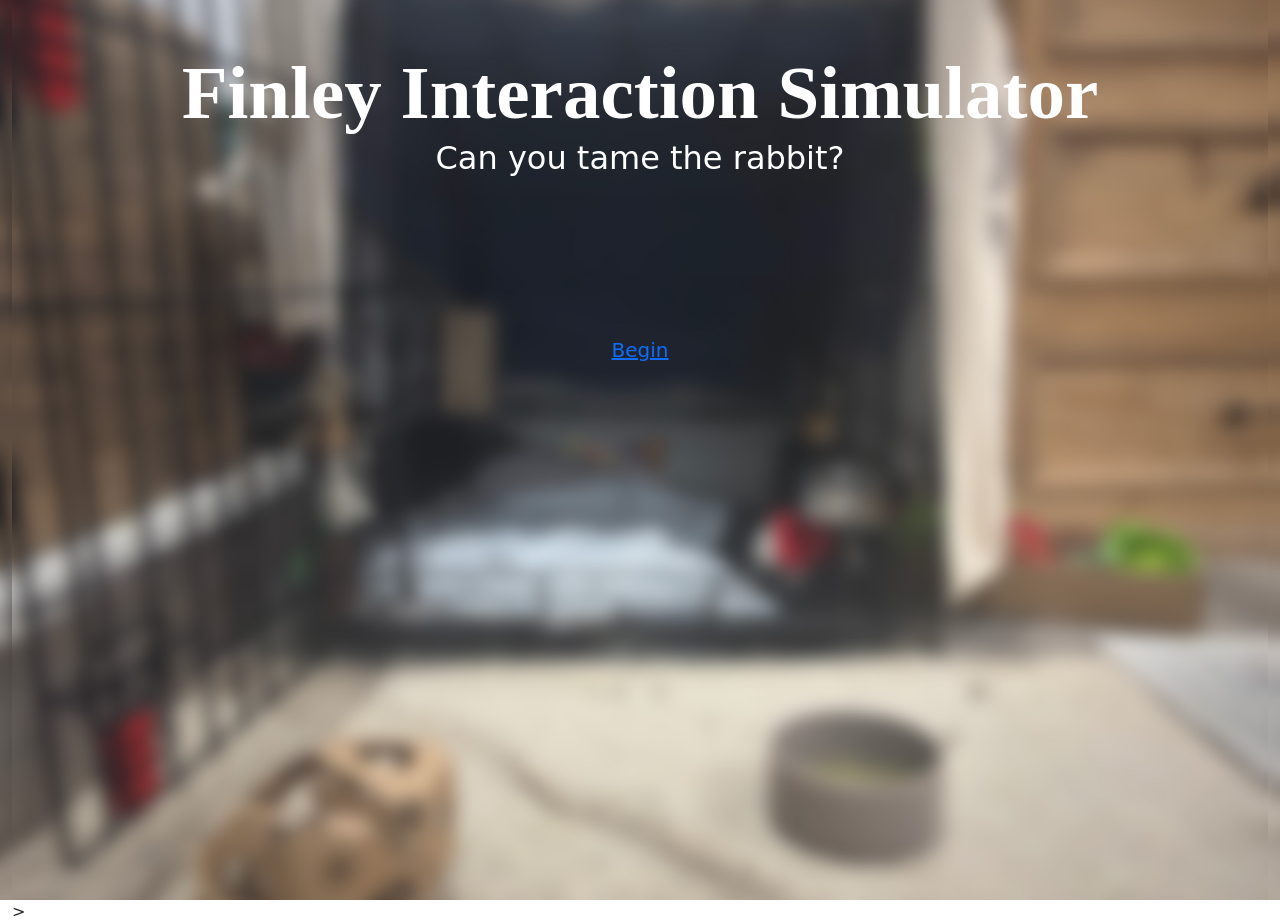
<file: index.html>
<!doctype html>
<html lang="en">
<head>
	<title>Finley Interaction Simulator</title>
		<meta name="viewpoint" content="width=device-width, initial-scale=1">
			<!-- <meta charset="utf-8"> -->
				<link href="https://cdn.jsdelivr.net/npm/bootstrap@5.3.8/dist/css/bootstrap.min.css" rel="stylesheet" integrity="sha384-sRIl4kxILFvY47J16cr9ZwB07vP4J8+LH7qKQnuqkuIAvNWLzeN8tE5YBujZqJLB" crossorigin="anonymous">
					<link rel="stylesheet" href="./assets/css/styles.css">
					</head>
					<link rel="preconnect" href="https://fonts.googleapis.com">
					<link rel="preconnect" href="https://fonts.gstatic.com" crossorigin>
					<link href="https://fonts.googleapis.com/css2?family=Alfa+Slab+One&family=Jost:ital,wght@0,100..900;1,100..900&display=swap" rel="stylesheet">
					<body>
						<div class="container-fluid">
							<div class="container-fluid text-center">
							  <div class="row align-items-start">
							      <div class="col">
								     
									      </div>
										  </div>
										  <div class="container text-center">
										    <div class="row align-items-start p-4">
											   
																					    </div>
																						</div>
																				
																							<h1 style="color: #ffffff;">Finley Interaction Simulator</h1>
																							<h2 style="color: #ffffff;">Can you tame the rabbit?</h2>
																						
																							<a href="page02.html"> Begin </a>
																							
																								<!-- <script src="./assets/js/main.js"></script> -->
																									 </div>
																									 	<script src="https://cdn.jsdelivr.net/npm/bootstrap@5.3.8/dist/js/bootstrap.bundle.min.js"></script>
																										</body>
																										</html>>
</file>
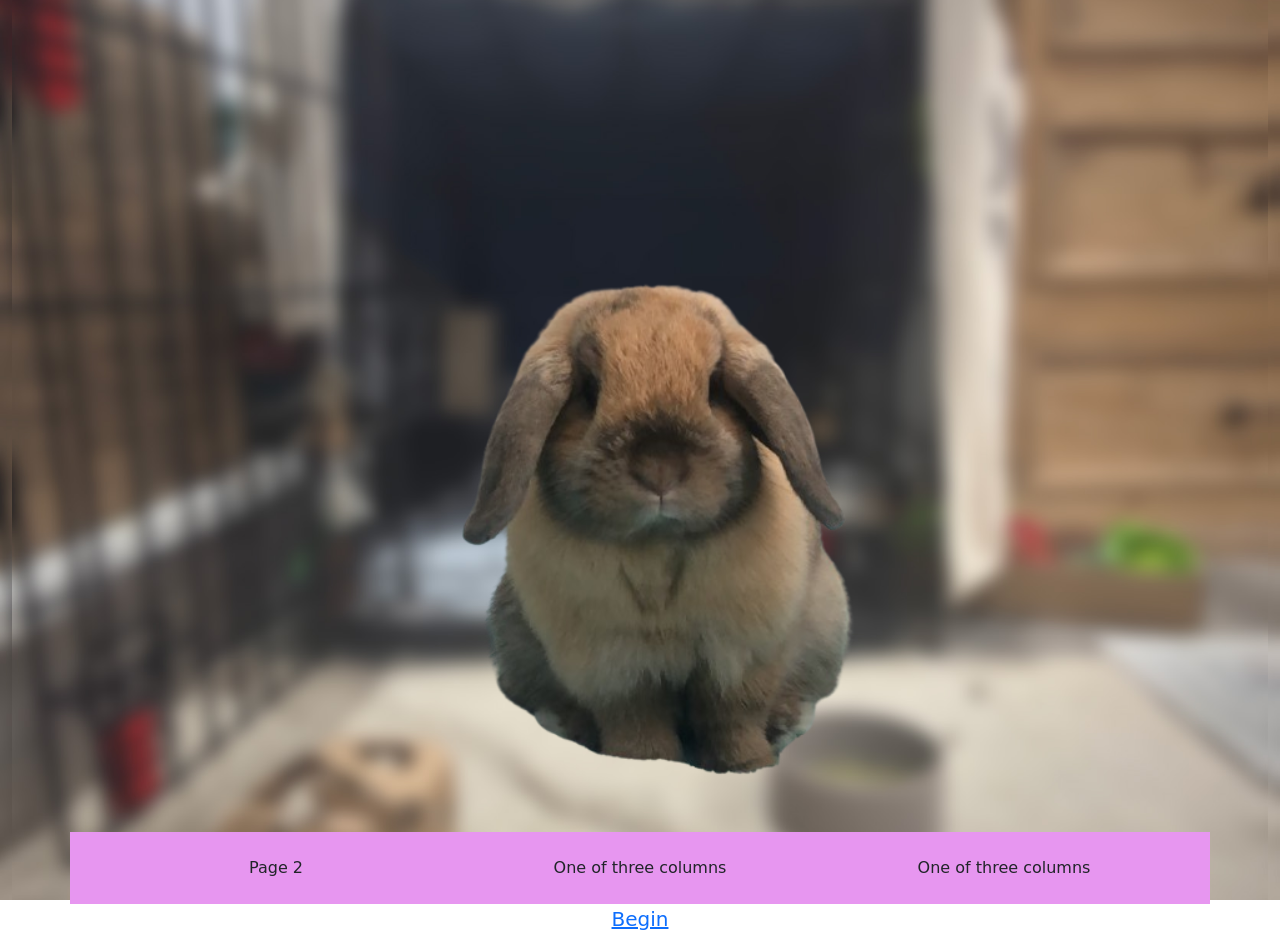
<file: page02.html>
<!doctype html>
<html lang="en">
<head>
	<title>Finley Interaction Simulator</title>
	<meta name="viewpoint" content="width=device-width, initial-scale=1">
	<!-- <meta charset="utf-8"> -->
	<link href="https://cdn.jsdelivr.net/npm/bootstrap@5.3.8/dist/css/bootstrap.min.css" rel="stylesheet" integrity="sha384-sRIl4kxILFvY47J16cr9ZwB07vP4J8+LH7qKQnuqkuIAvNWLzeN8tE5YBujZqJLB" crossorigin="anonymous">
	<link rel="stylesheet" href="./assets/css/styles.css">
</head>
<body>
	<div class="container-fluid">
	<div class="container-fluid text-center">
  <div class="row align-items-start">
    <div class="col">
    <img src="./assets/img/finley.png" class="fluid">
    </div>
</div>
<div class="container text-center">
  <div class="row align-items-start pink p-4">
    <div class="col">
Page 2    </div>
    <div class="col">
      One of three columns
    </div>
    <div class="col">
      One of three columns
    </div>
  </div>
</div>

	<a href="page02.html"> Begin </a>
	<!-- <script src="./assets/js/main.js"></script> -->
	 </div>
	<script src="https://cdn.jsdelivr.net/npm/bootstrap@5.3.8/dist/js/bootstrap.bundle.min.js"></script>
</body>
</html>
</file>
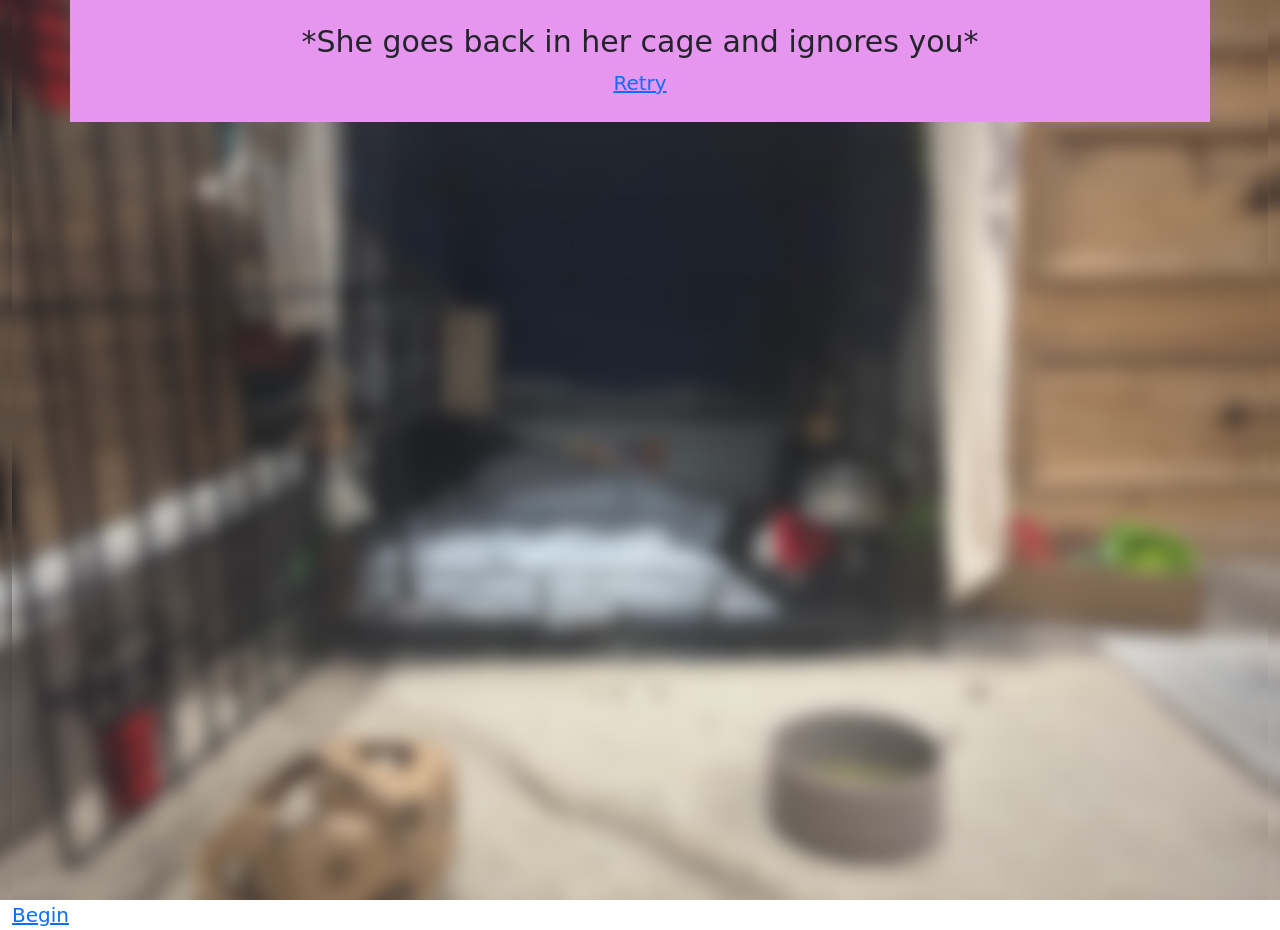
<file: page03.html>
<!doctype html>
<html lang="en">
<head>
	<title>Finley Interaction Simulator</title>
	<meta name="viewpoint" content="width=device-width, initial-scale=1">
	<!-- <meta charset="utf-8"> -->
	<link href="https://cdn.jsdelivr.net/npm/bootstrap@5.3.8/dist/css/bootstrap.min.css" rel="stylesheet" integrity="sha384-sRIl4kxILFvY47J16cr9ZwB07vP4J8+LH7qKQnuqkuIAvNWLzeN8tE5YBujZqJLB" crossorigin="anonymous">
	<link rel="stylesheet" href="./assets/css/styles.css">
</head>
<body>
	<div class="container-fluid">
	<div class="container-fluid text-center">
  <div class="row align-items-start">
    <div class="col">
   
    </div>
</div>
<div class="container text-center">
  <div class="row align-items-start pink p-4">
    <div class="col">
      <div></div>
<h3>*She goes back in her cage and ignores you*</h3>    </div>
    <a href="index.html"> Retry </a>
    </div>
  </div>
</div>

	<a href="page02.html"> Begin </a>
	<!-- <script src="./assets/js/main.js"></script> -->
	 </div>
	<script src="https://cdn.jsdelivr.net/npm/bootstrap@5.3.8/dist/js/bootstrap.bundle.min.js"></script>
</body>
</html>
</file>
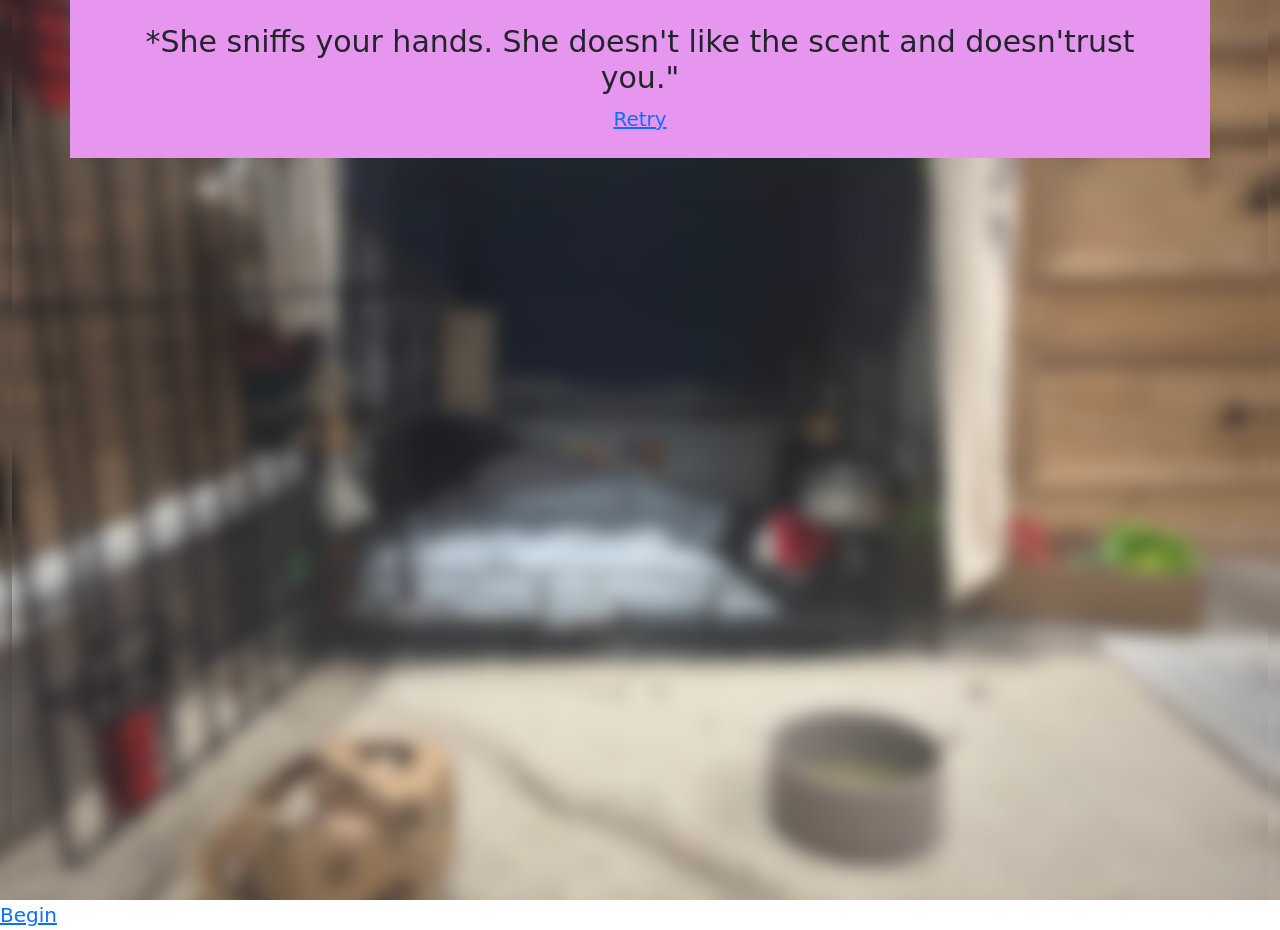
<file: page04.html>
<!doctype html>
<html lang="en">
<head>
	<title>Finley Interaction Simulator</title>
	<meta name="viewpoint" content="width=device-width, initial-scale=1">
	<!-- <meta charset="utf-8"> -->
	<link href="https://cdn.jsdelivr.net/npm/bootstrap@5.3.8/dist/css/bootstrap.min.css" rel="stylesheet" integrity="sha384-sRIl4kxILFvY47J16cr9ZwB07vP4J8+LH7qKQnuqkuIAvNWLzeN8tE5YBujZqJLB" crossorigin="anonymous">
	<link rel="stylesheet" href="./assets/css/styles.css">
</head>
<body>
	<div class="container-fluid">
	<div class="container-fluid text-center">
  <div class="row align-items-start">
    <div class="col">

    

    </div>
</div>
<div class="container text-center">
  <div class="row align-items-start pink p-4">
    <div class="col">
      <h3>*She sniffs your hands. She doesn't like the scent and doesn'trust you."</h3>    </div>
      <div>

      </div>
<a href="index.html"> Retry </a>    
</div>
    </div>
  </div>
</div>

	<a href="page02.html"> Begin </a>
	<!-- <script src="./assets/js/main.js"></script> -->
	 </div>
	<script src="https://cdn.jsdelivr.net/npm/bootstrap@5.3.8/dist/js/bootstrap.bundle.min.js"></script>
</body>
</html>
</file>
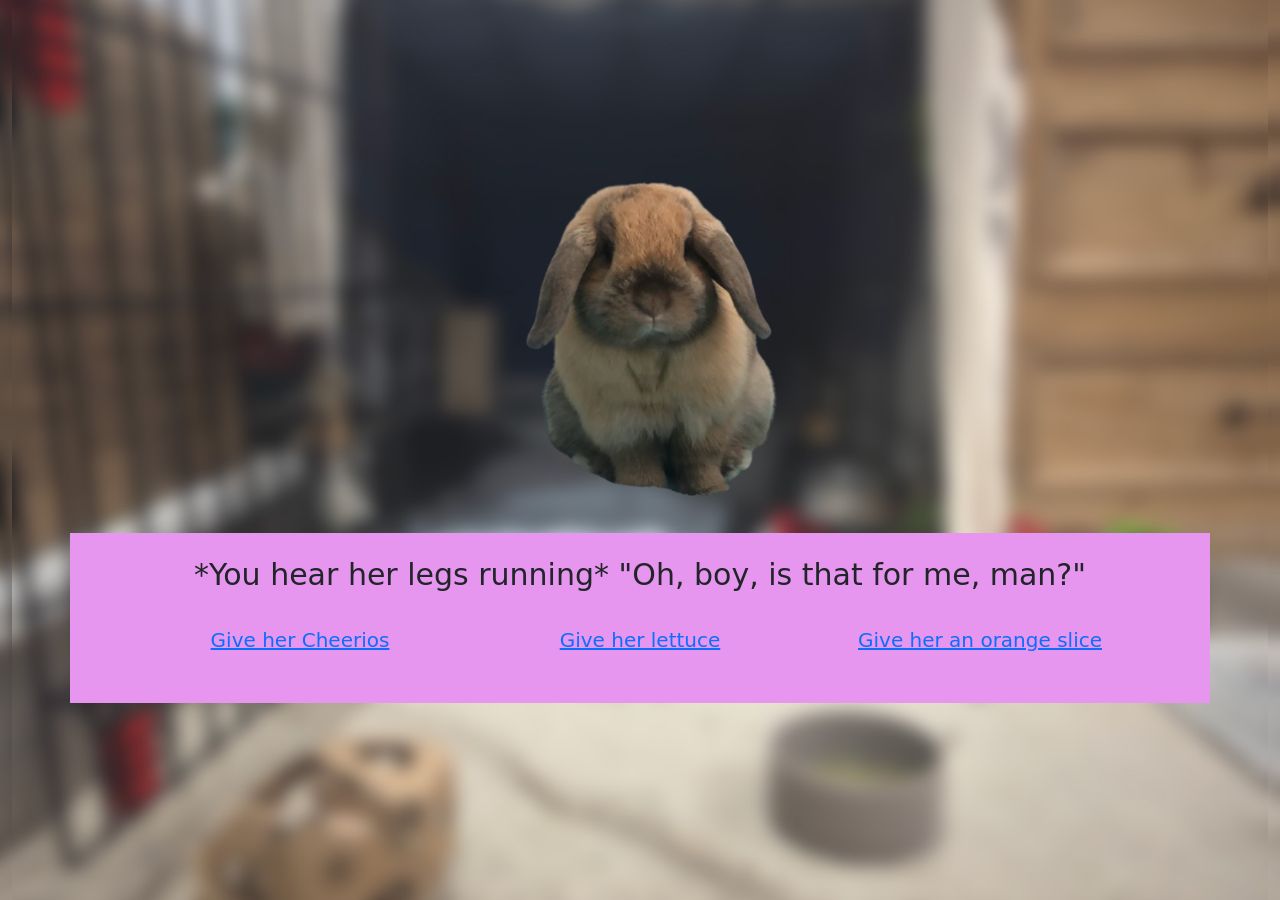
<file: page05.html>
<!doctype html>
<html lang="en">
<head>
	<title>Finley Interaction Simulator</title>
	<meta name="viewpoint" content="width=device-width, initial-scale=1">
	<!-- <meta charset="utf-8"> -->
	<link href="https://cdn.jsdelivr.net/npm/bootstrap@5.3.8/dist/css/bootstrap.min.css" rel="stylesheet" integrity="sha384-sRIl4kxILFvY47J16cr9ZwB07vP4J8+LH7qKQnuqkuIAvNWLzeN8tE5YBujZqJLB" crossorigin="anonymous">
	<link rel="stylesheet" href="./assets/css/styles.css">
</head>
<body>
	<div class="container-fluid">
	<div class="container-fluid text-center">
  <div class="row align-items-start">
    <div class="col">
    <img src="./assets/img/finley.png" alt="Description of the image" width="300">
    </div>
</div>
<div class="container text-center">
  <div class="row align-items-start pink p-4">
    <div class="col">
      <h3>*You hear her legs running* "Oh, boy, is that for me, man?"</h3>
      <div class="container text-center">
  <div class="row align-items-start pink p-4">
    <div class="col">
<a href="page06.html"> Give her Cheerios </a>     
</div>
    <div class="col">
      <a href="page07.html"> Give her lettuce </a>
    </div>
    <div class="col">
      <a href="page08.html"> Give her an orange slice </a>
    </div>
  </div>
</div>
    </div>
    
    </div>
  </div>
</div>

	
	<!-- <script src="./assets/js/main.js"></script> -->
	 </div>
	<script src="https://cdn.jsdelivr.net/npm/bootstrap@5.3.8/dist/js/bootstrap.bundle.min.js"></script>
</body>
</html>
</file>
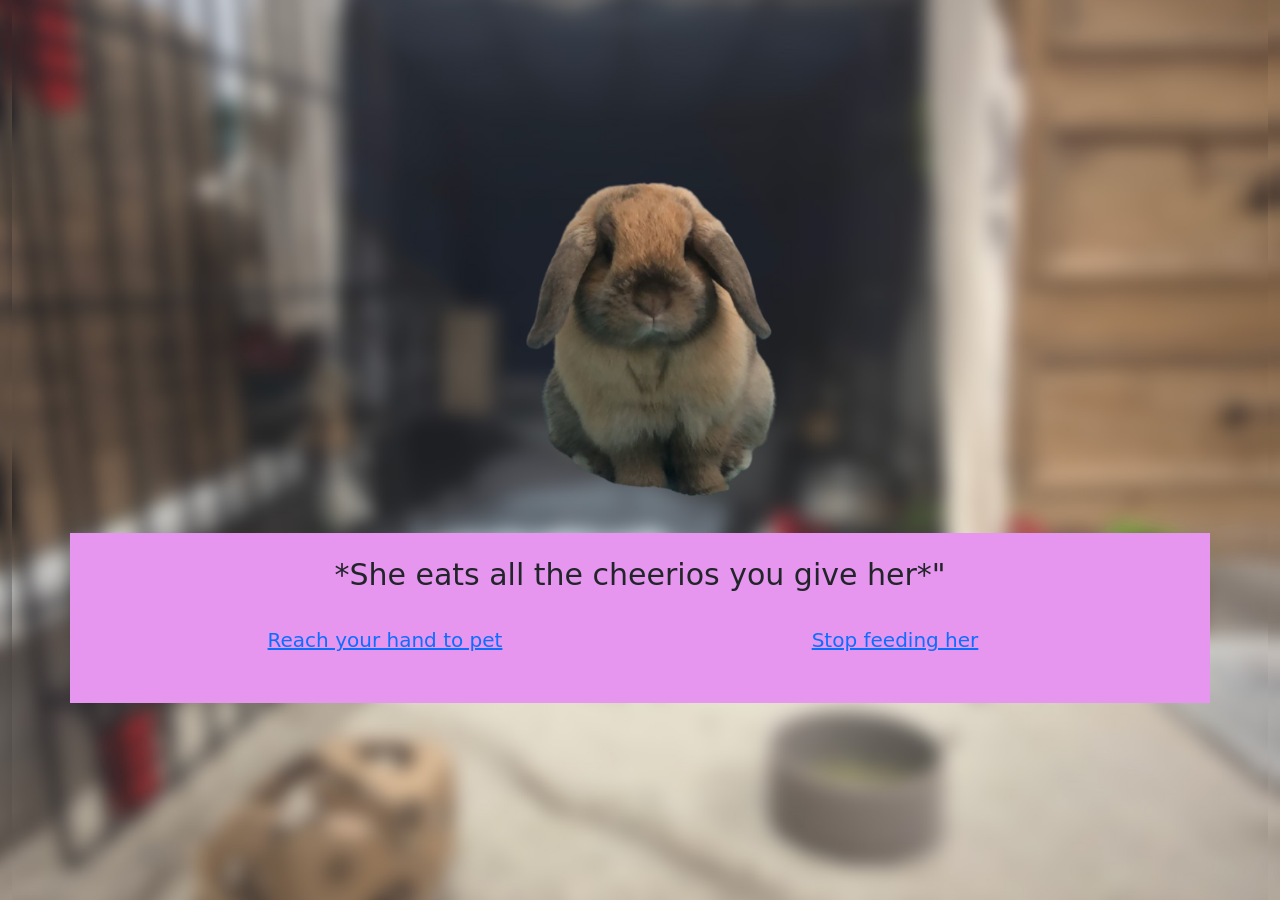
<file: page06.html>
<!doctype html>
<html lang="en">
<head>
	<title>Finley Interaction Simulator</title>
	<meta name="viewpoint" content="width=device-width, initial-scale=1">
	<!-- <meta charset="utf-8"> -->
	<link href="https://cdn.jsdelivr.net/npm/bootstrap@5.3.8/dist/css/bootstrap.min.css" rel="stylesheet" integrity="sha384-sRIl4kxILFvY47J16cr9ZwB07vP4J8+LH7qKQnuqkuIAvNWLzeN8tE5YBujZqJLB" crossorigin="anonymous">
	<link rel="stylesheet" href="./assets/css/styles.css">
</head>
<body>
	<div class="container-fluid">
	<div class="container-fluid text-center">
  <div class="row align-items-start">
    <div class="col">
    <img src="./assets/img/finley.png" alt="Description of the image" width="300">
    </div>
</div>
<div class="container text-center">
  <div class="row align-items-start pink p-4">
    <div class="col">
      <h3>*She eats all the cheerios you give her*"</h3>
      <div class="container text-center">
  <div class="row align-items-start pink p-4">
    <div class="col">
<a href="page09.html"> Reach your hand to pet </a>     
</div>
    <div class="col">
      <a href="page10.html"> Stop feeding her </a>
    </div>
    </div>
  </div>
</div>
    </div>
    
    </div>
  </div>
</div>

	
	<!-- <script src="./assets/js/main.js"></script> -->
	 </div>
	<script src="https://cdn.jsdelivr.net/npm/bootstrap@5.3.8/dist/js/bootstrap.bundle.min.js"></script>
</body>
</html>
</file>
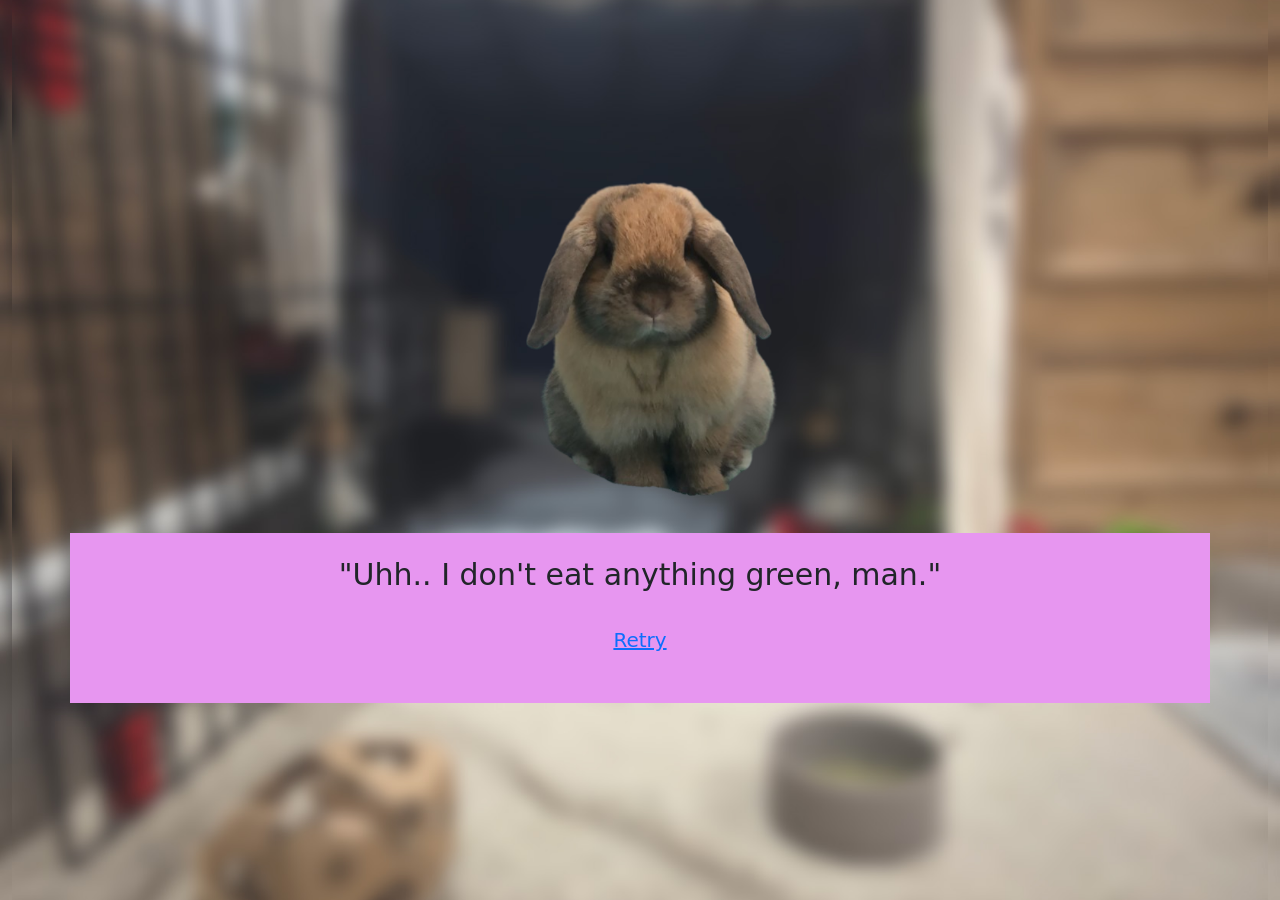
<file: page07.html>
<!doctype html>
<html lang="en">
<head>
	<title>Finley Interaction Simulator</title>
	<meta name="viewpoint" content="width=device-width, initial-scale=1">
	<!-- <meta charset="utf-8"> -->
	<link href="https://cdn.jsdelivr.net/npm/bootstrap@5.3.8/dist/css/bootstrap.min.css" rel="stylesheet" integrity="sha384-sRIl4kxILFvY47J16cr9ZwB07vP4J8+LH7qKQnuqkuIAvNWLzeN8tE5YBujZqJLB" crossorigin="anonymous">
	<link rel="stylesheet" href="./assets/css/styles.css">
</head>
<body>
	<div class="container-fluid">
	<div class="container-fluid text-center">
  <div class="row align-items-start">
    <div class="col">
    <img src="./assets/img/finley.png" alt="Description of the image" width="300">
    </div>
</div>
<div class="container text-center">
  <div class="row align-items-start pink p-4">
    <div class="col">
      <h3>"Uhh.. I don't eat anything green, man."</h3>
      <div class="container text-center">
  <div class="row align-items-start pink p-4">
    <div class="col">
<a href="index.html"> Retry </a>    
</div>
   
    </div>
  </div>
</div>
    </div>
    
    </div>
  </div>
</div>

	
	<!-- <script src="./assets/js/main.js"></script> -->
	 </div>
	<script src="https://cdn.jsdelivr.net/npm/bootstrap@5.3.8/dist/js/bootstrap.bundle.min.js"></script>
</body>
</html>
</file>
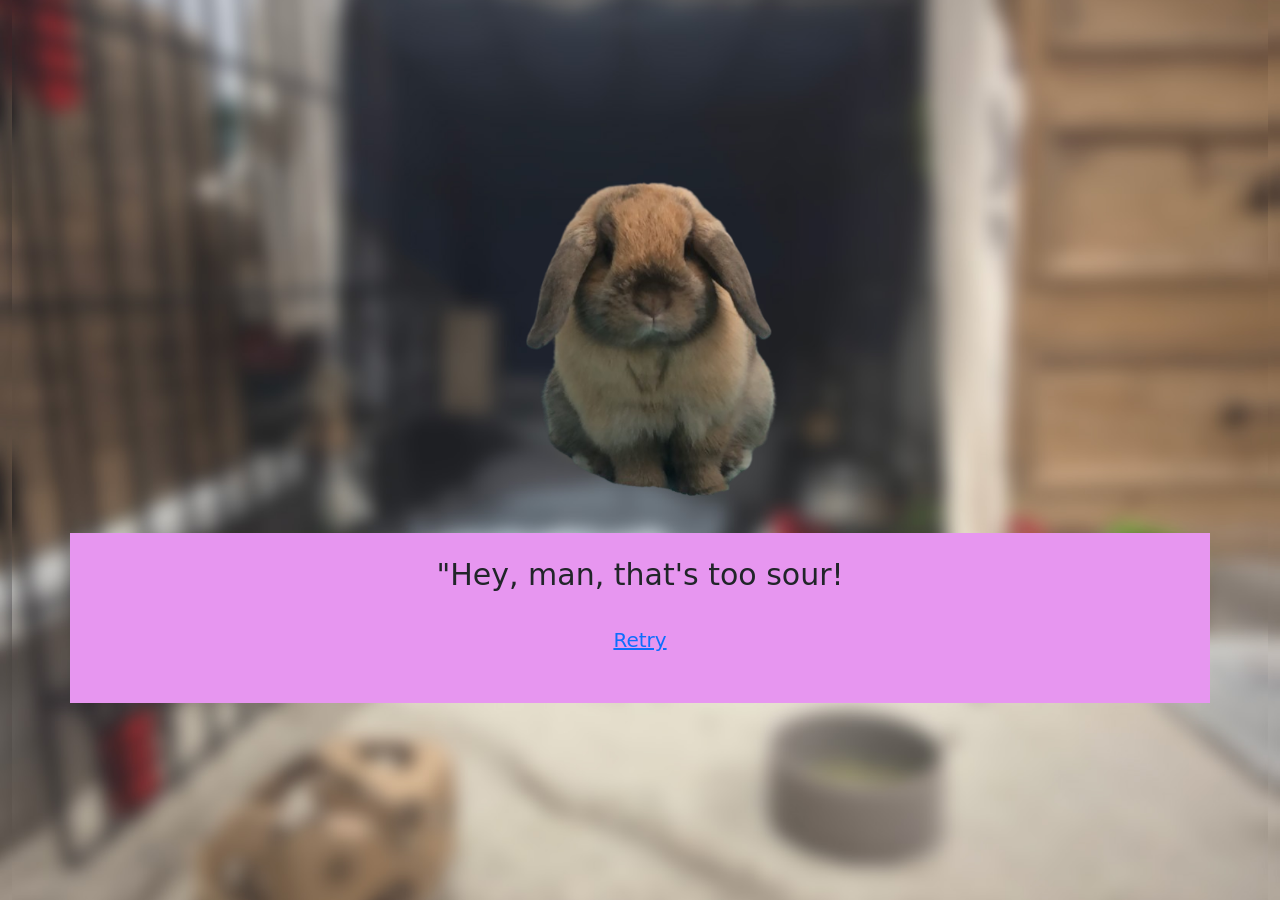
<file: page08.html>
<!doctype html>
<html lang="en">
<head>
	<title>Finley Interaction Simulator</title>
	<meta name="viewpoint" content="width=device-width, initial-scale=1">
	<!-- <meta charset="utf-8"> -->
	<link href="https://cdn.jsdelivr.net/npm/bootstrap@5.3.8/dist/css/bootstrap.min.css" rel="stylesheet" integrity="sha384-sRIl4kxILFvY47J16cr9ZwB07vP4J8+LH7qKQnuqkuIAvNWLzeN8tE5YBujZqJLB" crossorigin="anonymous">
	<link rel="stylesheet" href="./assets/css/styles.css">
</head>
<body>
	<div class="container-fluid">
	<div class="container-fluid text-center">
  <div class="row align-items-start">
    <div class="col">
    <img src="./assets/img/finley.png" alt="Description of the image" width="300">
    </div>
</div>
<div class="container text-center">
  <div class="row align-items-start pink p-4">
    <div class="col">
      <h3>"Hey, man, that's too sour!</h3>
      <div class="container text-center">
  <div class="row align-items-start pink p-4">
    <div class="col">
<a href="index.html"> Retry </a>
    </div>
  </div>
</div>
    </div>
    
    </div>
  </div>
</div>

	
	<!-- <script src="./assets/js/main.js"></script> -->
	 </div>
	<script src="https://cdn.jsdelivr.net/npm/bootstrap@5.3.8/dist/js/bootstrap.bundle.min.js"></script>
</body>
</html>
</file>
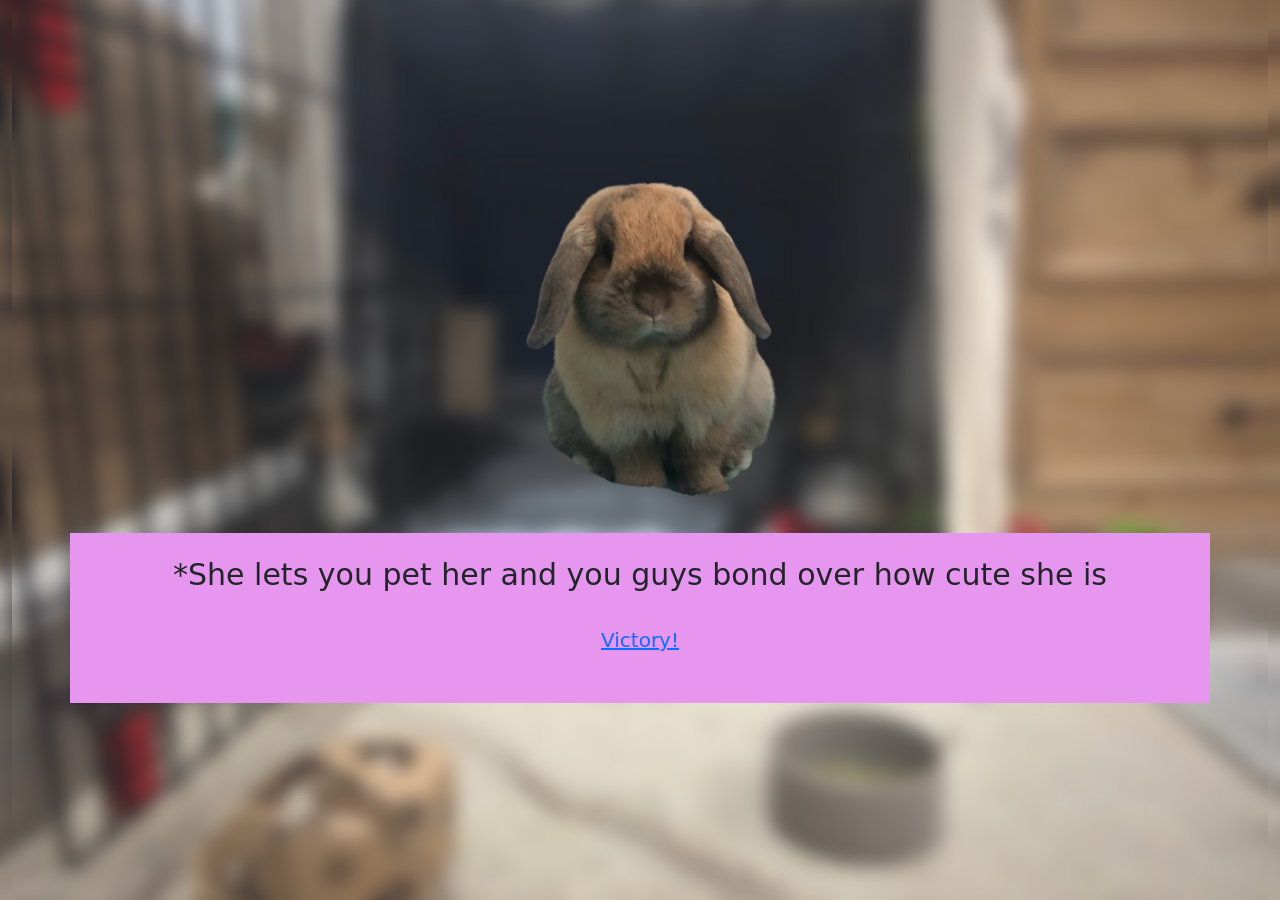
<file: page09.html>
<!doctype html>
<html lang="en">
<head>
	<title>Finley Interaction Simulator</title>
	<meta name="viewpoint" content="width=device-width, initial-scale=1">
	<!-- <meta charset="utf-8"> -->
	<link href="https://cdn.jsdelivr.net/npm/bootstrap@5.3.8/dist/css/bootstrap.min.css" rel="stylesheet" integrity="sha384-sRIl4kxILFvY47J16cr9ZwB07vP4J8+LH7qKQnuqkuIAvNWLzeN8tE5YBujZqJLB" crossorigin="anonymous">
	<link rel="stylesheet" href="./assets/css/styles.css">
</head>
<body>
	<div class="container-fluid">
	<div class="container-fluid text-center">
  <div class="row align-items-start">
    <div class="col">
    <img src="./assets/img/finley.png" alt="Description of the image" width="300">
    </div>
</div>
<div class="container text-center">
  <div class="row align-items-start pink p-4">
    <div class="col">
      <h3>*She lets you pet her and you guys bond over how cute she is</h3>
      <div class="container text-center">
  <div class="row align-items-start pink p-4">
    <div class="col">
<a href="index.html"> Victory! </a>
    </div>
    </div>
  </div>
</div>
    </div>
    
    </div>
  </div>
</div>

	
	<!-- <script src="./assets/js/main.js"></script> -->
	 </div>
	<script src="https://cdn.jsdelivr.net/npm/bootstrap@5.3.8/dist/js/bootstrap.bundle.min.js"></script>
</body>
</html>
</file>
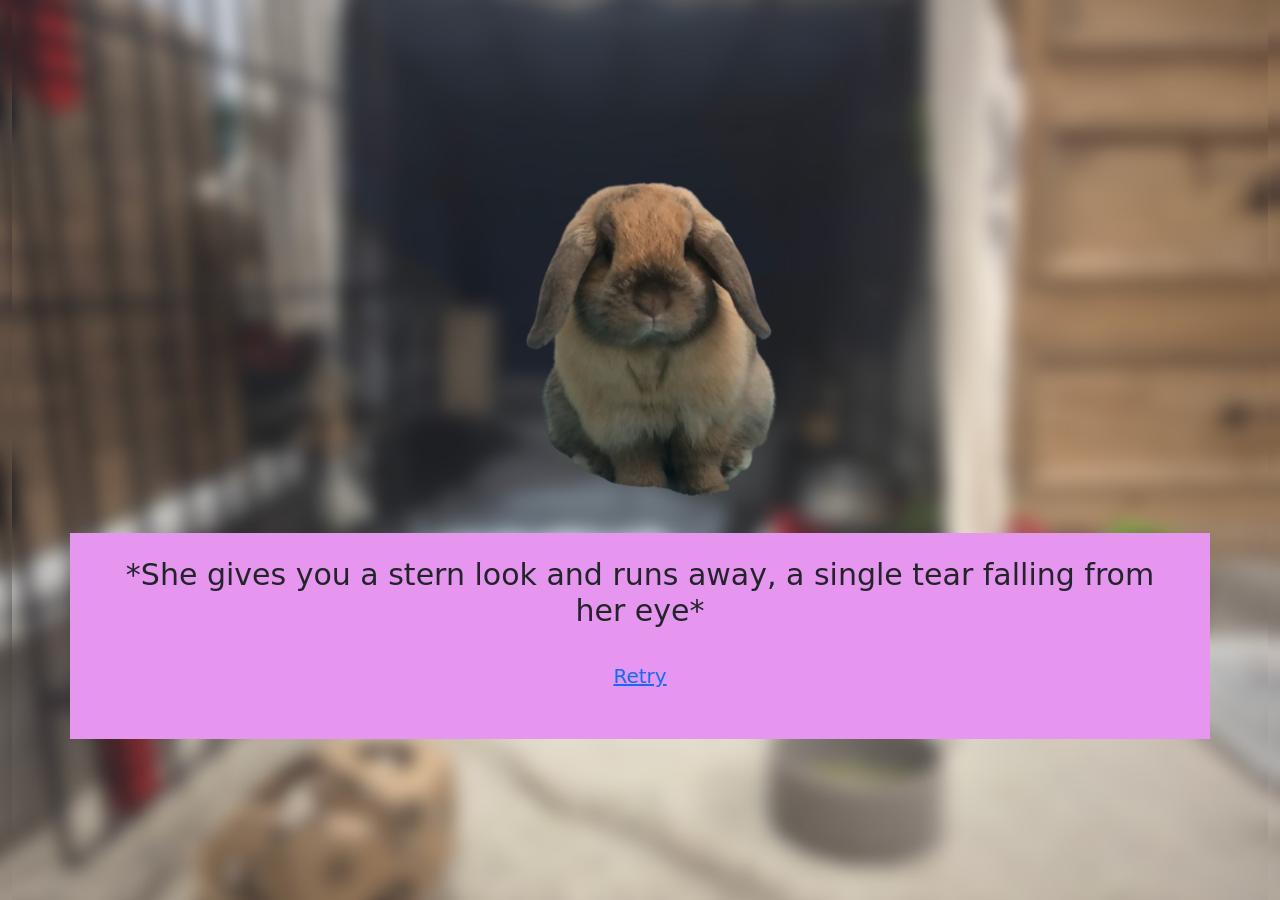
<file: page10.html>
<!doctype html>
<html lang="en">
<head>
	<title>Finley Interaction Simulator</title>
	<meta name="viewpoint" content="width=device-width, initial-scale=1">
	<!-- <meta charset="utf-8"> -->
	<link href="https://cdn.jsdelivr.net/npm/bootstrap@5.3.8/dist/css/bootstrap.min.css" rel="stylesheet" integrity="sha384-sRIl4kxILFvY47J16cr9ZwB07vP4J8+LH7qKQnuqkuIAvNWLzeN8tE5YBujZqJLB" crossorigin="anonymous">
	<link rel="stylesheet" href="./assets/css/styles.css">
</head>
<body>
	<div class="container-fluid">
	<div class="container-fluid text-center">
  <div class="row align-items-start">
    <div class="col">
    <img src="./assets/img/finley.png" alt="Description of the image" width="300">
    </div>
</div>
<div class="container text-center">
  <div class="row align-items-start pink p-4">
    <div class="col">
      <h3>*She gives you a stern look and runs away, a single tear falling from her eye*</h3>
      <div class="container text-center">
  <div class="row align-items-start pink p-4">
    <div class="col">
<a href="index.html"> Retry </a>
    </div>
    </div>
  </div>
</div>
    </div>
    
    </div>
  </div>
</div>

	
	<!-- <script src="./assets/js/main.js"></script> -->
	 </div>
	<script src="https://cdn.jsdelivr.net/npm/bootstrap@5.3.8/dist/js/bootstrap.bundle.min.js"></script>
</body>
</html>
</file>
<file: assets/css/styles.css>
/* styles.css */

h1 {
	font-family: Alfa Slab One Arial, Helvetica, sans-serif;
}



h1 {
	font-size: 75px;
	color:rgb(255, 255, 255)
    margin-block-start: 0.67px;
    margin-block-end: 0.67px;
    margin-inline-start: 0px;
    margin-inline-end: 0px;
    font-weight: bold;
	font-family: ""
    
}

h2 {
	padding-bottom: 150px;
}

h3 {
	font-size: 30px;
}

a {
	font-size: 20px
	
}


.container-fluid {
	
	background-image: url("../img/nofinley.jpg");
	height: 100vh;
	background-repeat: no-repeat;
    background-position: center;
    background-size: cover;

}

.pink {
	background-color: rgb(231, 150, 240);
}

 .text {
	position: absolute;
	top: 150px
	left:
	transform:
	font-size: 
 }
</file>
